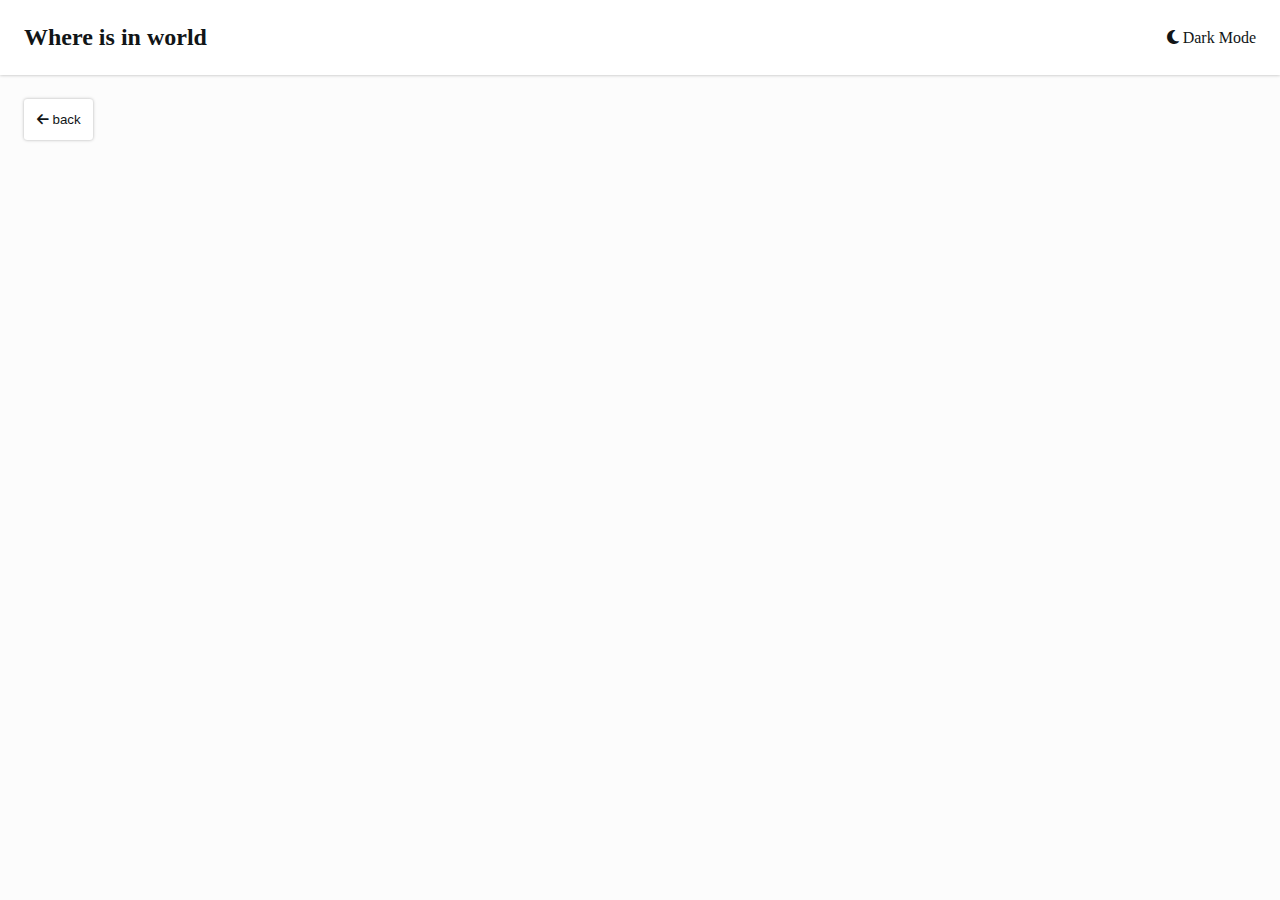
<file: cauntry-informtion.html>
<!DOCTYPE html>
<html lang="en">

<head>
    <meta charset="UTF-8">
    <meta name="viewport" content="width=device-width, initial-scale=1.0">
        <link rel="icon" type="image/png" href="./img/favicon-32x32.png">
    <link rel="stylesheet" href="./css/all.min.css">
    <link rel="stylesheet" href="./css/style.css">
    <title>REST Countries API</title>
</head>

<body>
    <header>
        <h2 >Where is in world</h2>
        <span id="btnDarkMode">
            <i class="fa-solid fa-moon " ></i>
            Dark Mode
        </span>
    </header>
    <main>
        <button class="btn-back"> 
            <i class="fa-solid fa-arrow-left"></i>  back</button>
        <section class="preview-cauntry">
          
        </section>

    </main>

    <script src="./js/moduols.js"  type="module"></script>
</body>

</html>
</file>
<file: css/style.css>
* {
  padding: 0;
  margin: 0;
  box-sizing: border-box;
}
:root {
  --Blue-900: hsl(209, 23%, 22%); /*(Dark Mode Elements)*/
  --Blue-950: hsl(207, 26%, 17%); /*(Dark Mode Background)*/
  --Grey-950: hsl(200, 15%, 8%); /*(Light Mode Text)*/
  --Grey-400: hsl(0, 0%, 50%); /*(Light Mode Input)*/
  --Grey-50: hsl(0, 0%, 99%); /*(Light Mode Background)*/
  --White: hsl(0, 100%, 100%); /* (Dark Mode Text & Light Mode Elements)*/
  --padding: clamp(1rem, 0.8rem + 1vw, 1.5rem);
  --border-raduise: 0.2rem;
  --shadow: 0rem 0rem 0.2rem rgba(0, 0, 0, 0.3);
  --transition: 0.4s;
}
h3,
h2,
h4 {
  color: var(--Grey-950);
  font-weight: 900;
}
body {
  background-color: var(--Grey-50);
  color: var(--Grey-950);
}
body.dark-mode {
  background-color: var(--Blue-950);
}

body.dark-mode h4,
body.dark-mode h3,
body.dark-mode header h2,
body.dark-mode nav span i,
body.dark-mode .cauntry-informtion,
body.dark-mode nav input::placeholder {
  color: var(--White);
}
body.dark-mode .btn-back,
body.dark-mode header,
body.dark-mode .cauntry,
body.dark-mode nav input,
body.dark-mode nav select {
  background-color: var(--Blue-900);
  color: var(--White);
}

header {
  width: 100%;
  padding: var(--padding);
  background-color: var(--White);
  display: flex;
  justify-content: space-between;
  align-items: center;
  box-shadow: var(--shadow);
}
#btnDarkMode {
  cursor: pointer;
}
main {
  padding: var(--padding);
}
nav {
  width: 100%;
  display: flex;
  flex-flow: row wrap;
  justify-content: space-between;
  align-items: center;
  gap: 2rem;
}
nav label {
  width: 20rem;
  position: relative;

}

nav input {
  width: 100%;
  background-color: var(--White);
  padding: 1rem 3rem;
  border: none;
  outline: none;
  color: var(--Grey-400);
  box-shadow: var(--shadow);
  transition: var(--transition);
  border-radius: var(--border-raduise) var(--border-raduise) 0 0;
  
}

nav span {
  width: 3rem;
  padding: 1rem;
  display: flex;
  justify-content: center;
  align-items: center;
  position: absolute;
  top: 0;
  left: 0;
  cursor: pointer;
}
nav span i {
  color: var(--Grey-950);
}
nav select {
  width: 10rem;
  padding: 1rem;
  box-shadow: var(--shadow);
  border: none;
  outline: none;
  transition: var(--transition);
}
nav select:focus {
  outline: none;
}
.container {
  width: 100%;
  display: grid;
  grid-template-columns: repeat(4, 1fr);
  gap: 1rem;
  margin-block: 2rem;
  transition: var(--transition);
}
.hidden {
  opacity: 0;
  transform: scale(0.8);
}
.show {
  opacity: 1;
  transform: scale(1);
}
.cauntry {
  width: 100%;
  background-color: var(--White);
  transition: var(--transition);
  box-shadow: var(--shadow);
  border-radius: var(--border-raduise);
  cursor: pointer;
  transition: var(--transition);
}
.cauntry img {
  border-radius: var(--border-raduise);
  width: 100%;
  height: 200px;
  object-fit: cover;
}

h3 {
  margin-block: 1rem;
  transition: var(--transition);
}
p span,
ul li span {
  font-weight: bolder;
  text-transform: capitalize;
  transition: var(--transition);
  margin-right: 0.3rem;
}
p {
  margin: 0.5rem 0;
  transition: var(--transition);
}

.preview-cauntry {
  width: 100%;
  display: flex;
  justify-content: center;
  align-items: center;
  gap: 1rem;
  transition: var(--transition);
}
.cauntry-informtion {
  padding: 1rem;
  transition: var(--transition);
}
.preview-cauntry img {
  box-shadow: var(--shadow);
}
.cauntry-details {
  display: flex;
  flex-flow: row wrap;
  justify-content: space-between;
  gap: 5rem;
}
.cauntry-details p {
  width: 45%;
  transition: var(--transition);
}
ul {
  display: flex;
  flex-flow: column;
  list-style: none;
  gap: 0.4rem;
}
.border-cauntry {
  margin-top: 3rem;
  display: flex;
  flex-flow: row;
  align-items: center;
  gap: 1rem;
  transition: var(--transition);
}
.border-cauntry ul {
  flex-direction: row;
  gap: 1rem;
}
.border-cauntry ul li {
  box-shadow: var(--shadow);
  padding: 0.5rem;
  border-radius: var(--border-raduise);
  cursor: pointer;
}
h4 {
  text-transform: capitalize;
  transition: var(--transition);
}
.btn-back {
  box-shadow: var(--shadow);
  padding: 0.8rem;
  border: none;
  background-color: var(--White);
  border-radius: var(--border-raduise);
  color: var(--Grey-950);
  cursor: pointer;
  transition: var(--transition);
}
.btn-back:hover i {
  animation: fa-spinner 0.5s infinite alternate;
}
@media screen and (min-width: 87rem) {
  .container {
    grid-template-columns: repeat(5, 1fr);
  }
}
@media screen and (max-width: 62rem) {
  .container {
    grid-template-columns: repeat(3, 1fr);
  }
}
@media screen and (max-width: 48rem) {
  .container {
    grid-template-columns: repeat(2, 1fr);
  }
  .preview-cauntry {
    flex-direction: column;
    flex-wrap: wrap;
  }
  ul,
  .border-cauntry,
  .cauntry-details,
  .preview-cauntry {
    flex-direction: column;
    justify-content: center;
    align-items: flex-start;
    gap: 1rem;
  }
  li {
    text-wrap: wrap;
  }
}

@media screen and (max-width: 30rem) {
  .container {
    grid-template-columns: 1fr;
  }
  nav {
    flex-direction: column;
    justify-content: flex-start;
    align-items: flex-start;
    gap: 2rem;
  }
  nav input {
    width: 100%;
  }
  nav select {
    width: 50%;
  }
}
@keyframes fa-spinner {
  from {
    transform: translateX(0);
  }
  to {
    transform: translateX(-0.4rem);
  }
}
</file>
